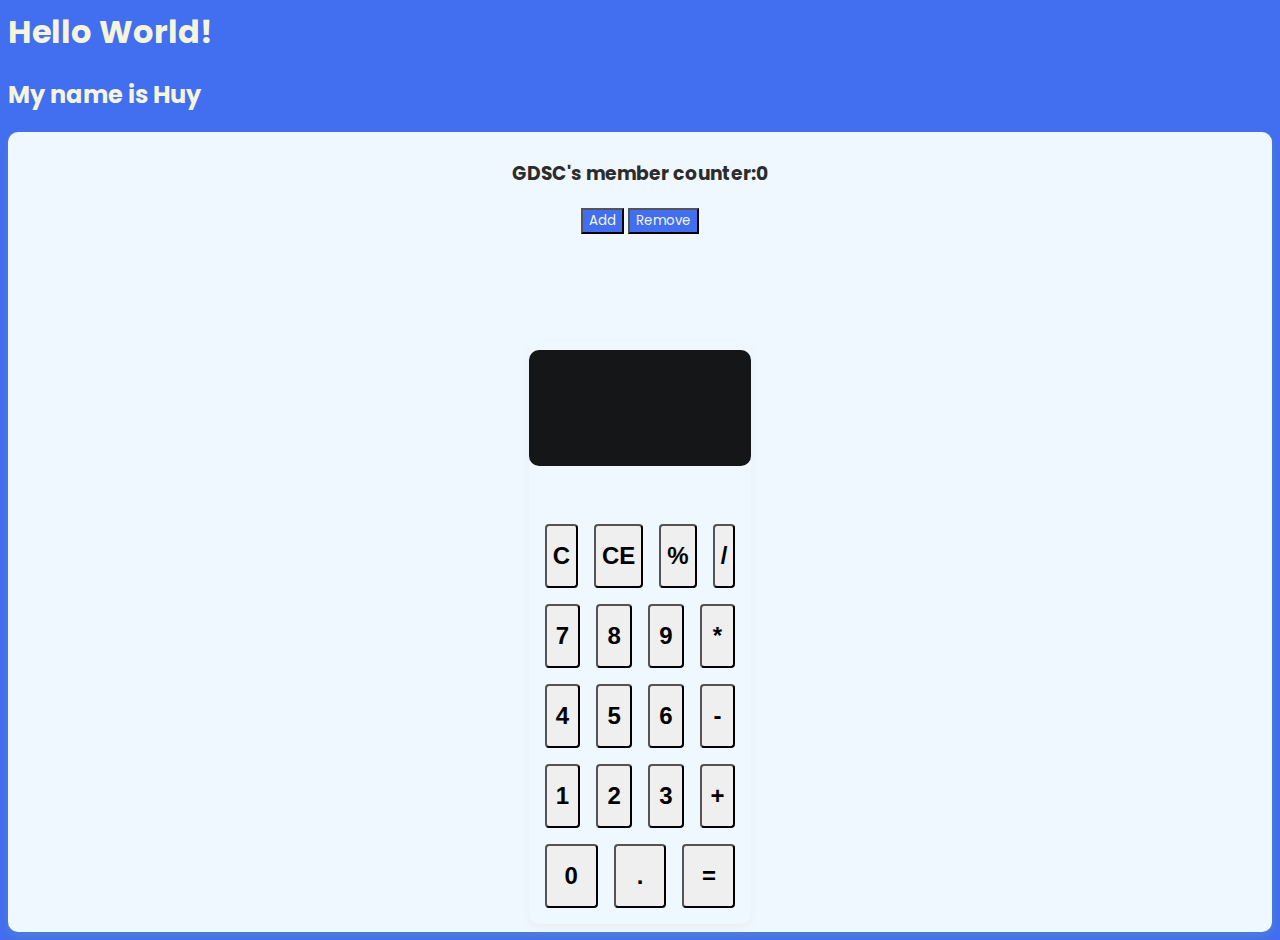
<file: index.html>
<html>
    <header>
        <title>wed101</title>
        <link rel="stylesheet" href="css/style.css"/>
        <link rel="preconnect" href="https://fonts.googleapis.com">
        <link rel="preconnect" href="https://fonts.gstatic.com" crossorigin>
        <link href="https://fonts.googleapis.com/css2?family=Poppins:ital,wght@0,400;0,500;0,600;1,400;1,500&display=swap" rel="stylesheet">  
        <link rel="stylesheet" href="./css/style.css">   
    </header>
    <body>
        <h1>Hello World!</h1>
        <h2>My name is Huy</h2>
        <div id="counter">
            <h3 id="text-counter">GDSC's member counter:0</h3>
            <div>
            <button class="primary-button" id="bt-add">Add</button>
            <button class="primary-button" id="bt-remove">Remove</button>
            </div>
            <div class="sizebox"></div>
            <div id="calculator">
                <div id="display"></div>
                <div id="keyboard"></div>
            </div>
        </div>
        <script src="scripts/main.js"></script>
    </body>
</html>
</file>
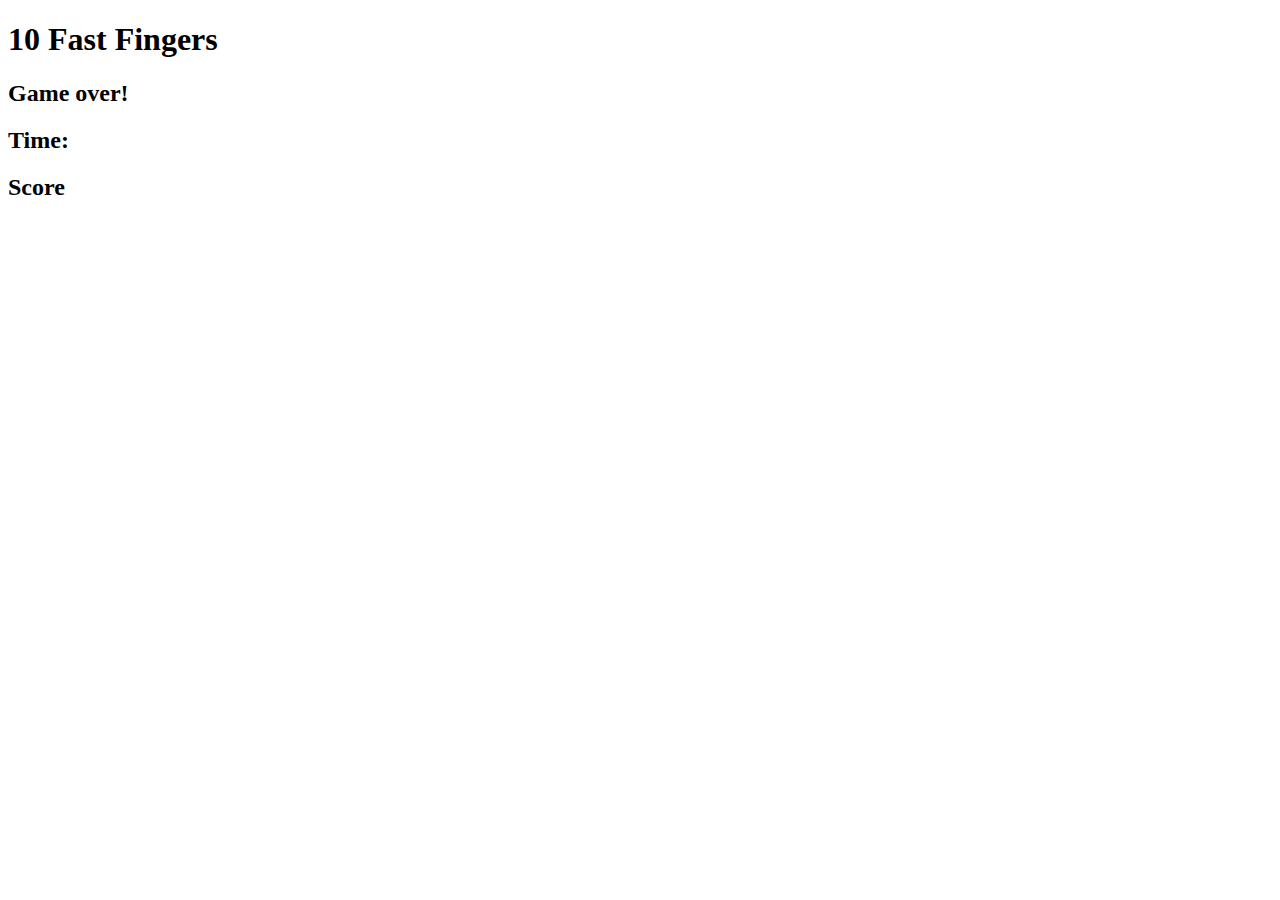
<file: index1.html>
<!DOCTYPE html>
<html lang="en">
<head>
    <meta charset="UTF-8">
    <meta name="viewport" content="width=device-width, initial-scale=1.0">
    <title>Document</title>
</head>
<body>
<div>
    <div>
        <h1>10 Fast Fingers</h1>
    </div>
    
    <div>
        <h2>Game over!</h2>
    </div>

    <div>
        <h2>Time:</h2>
    </div>

    <div>
        <h2>Score</h2>
    </div>
    <div></div>
</div>
</body>
</html>
</file>
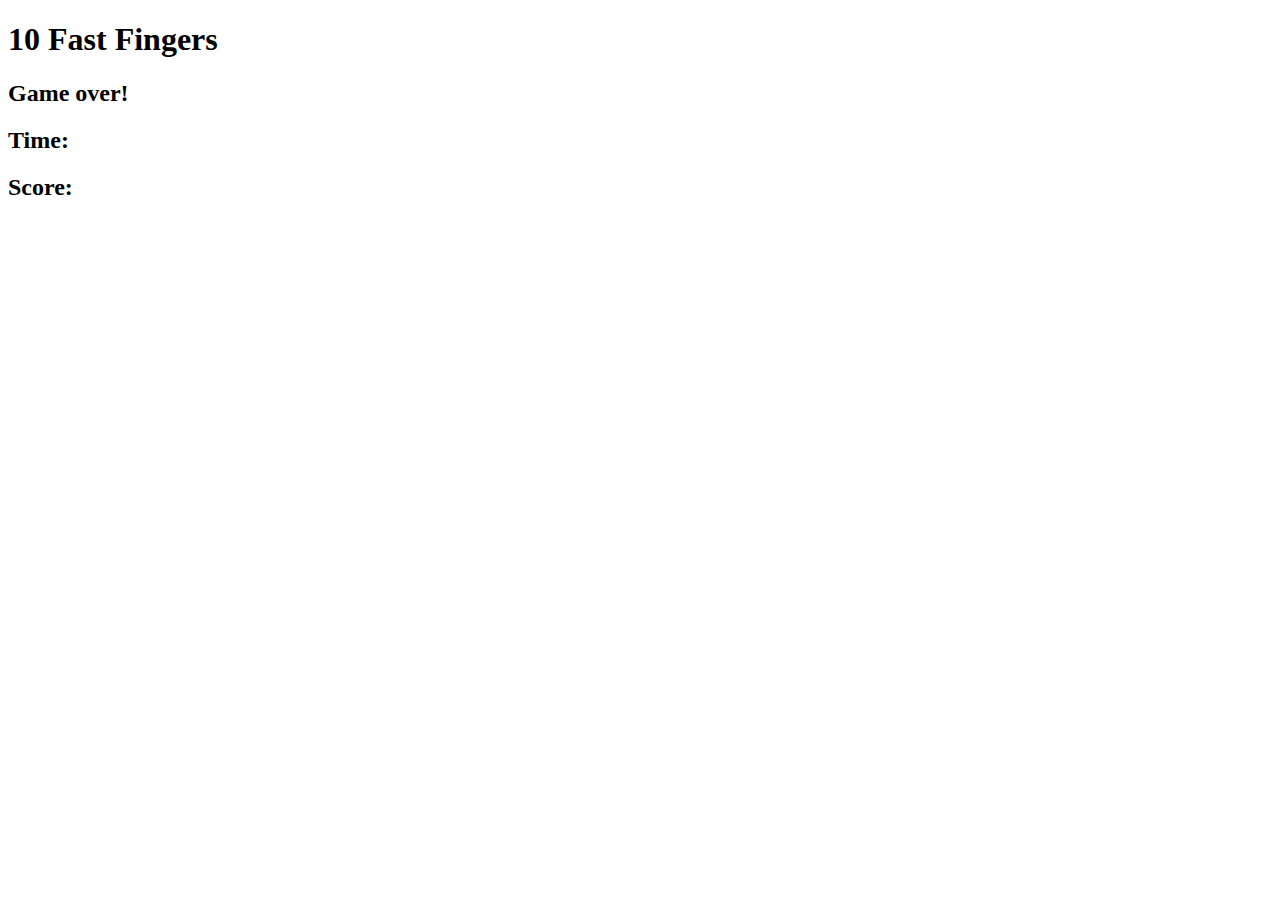
<file: html/index1.html>
<!DOCTYPE html>
<html lang="en">
<head>
    <meta charset="UTF-8">
    <meta name="viewport" content="width=device-width, initial-scale=1.0">
    <title>Document</title>
</head>
<body>
<div>
    <div>
        <h1>10 Fast Fingers</h1>
    </div>
    
    <div>
        <h2>Game over!</h2>
    </div>

    <div>
        <h2>Time:</h2>
    </div>

    <div>
        <h2>Score:</h2>
    </div>
    <div></div>
</div>
</body>
</html>
</file>
<file: css/style.css>
body{
background-color: #426ef0;
color: beige;
font-family: "Poppins";
}
#counter {
    box-shadow: 0 4px 8px rgba(137, 206, 88, 0.2);
    padding: 8px;
    background-color: aliceblue;
    color: rgb(44, 44, 44);
    display: flex;
    flex-direction: column;
    align-items: center;
    border-radius: 10px;
    
}
#calculator {
    box-shadow: 0 4px 8px rgba(212, 200, 200, 0.2);
    padding: 8px;
    background-color: aliceblue;
    color: rgb(44, 44, 44);
    display: flex;
    flex-direction: column;
    align-items: center;
    border-radius: 10px;
    
}
.sizebox{
    width: 100%;
    height: 100px;
    justify-content: space-between;
    margin-bottom: 8px;
}
#display{
 
        width: 100%;
        height: 100px;
        background-color: rgb(21, 22, 24);
        color: rgb(248, 246, 246);
        font-size: 48px;
        text-align: right;
        padding: 8px;
        border-radius: 10px;
        border-bottom: 8px;
    
}
.primary-button{
    background-color: #426ef0;
    color: beige;
    font-family: "Poppins";
}

#keyboard {
    padding-top: 50px;
}
.row{
    display: flex;
    flex-direction: row;
    justify-content: space-between;
    width: 100%;
}
.key{
    width: 100%;
    height: 64px;
    margin: 8px;
    border-radius: 4px;
    display: flex;
    justify-content: center;
    align-items: center;
    font-size: 24px;
    font-weight: 600;
    cursor: pointer;
    transition: 1s cubic-bezier(0.075,0.82,0.16) ;
}
.key:hover{
    background-color: #426ef0;
    color: #f6f6f6;
    transition: 1s cubic-bezier(0.075,0.82,0.16) ;
}
</file>
